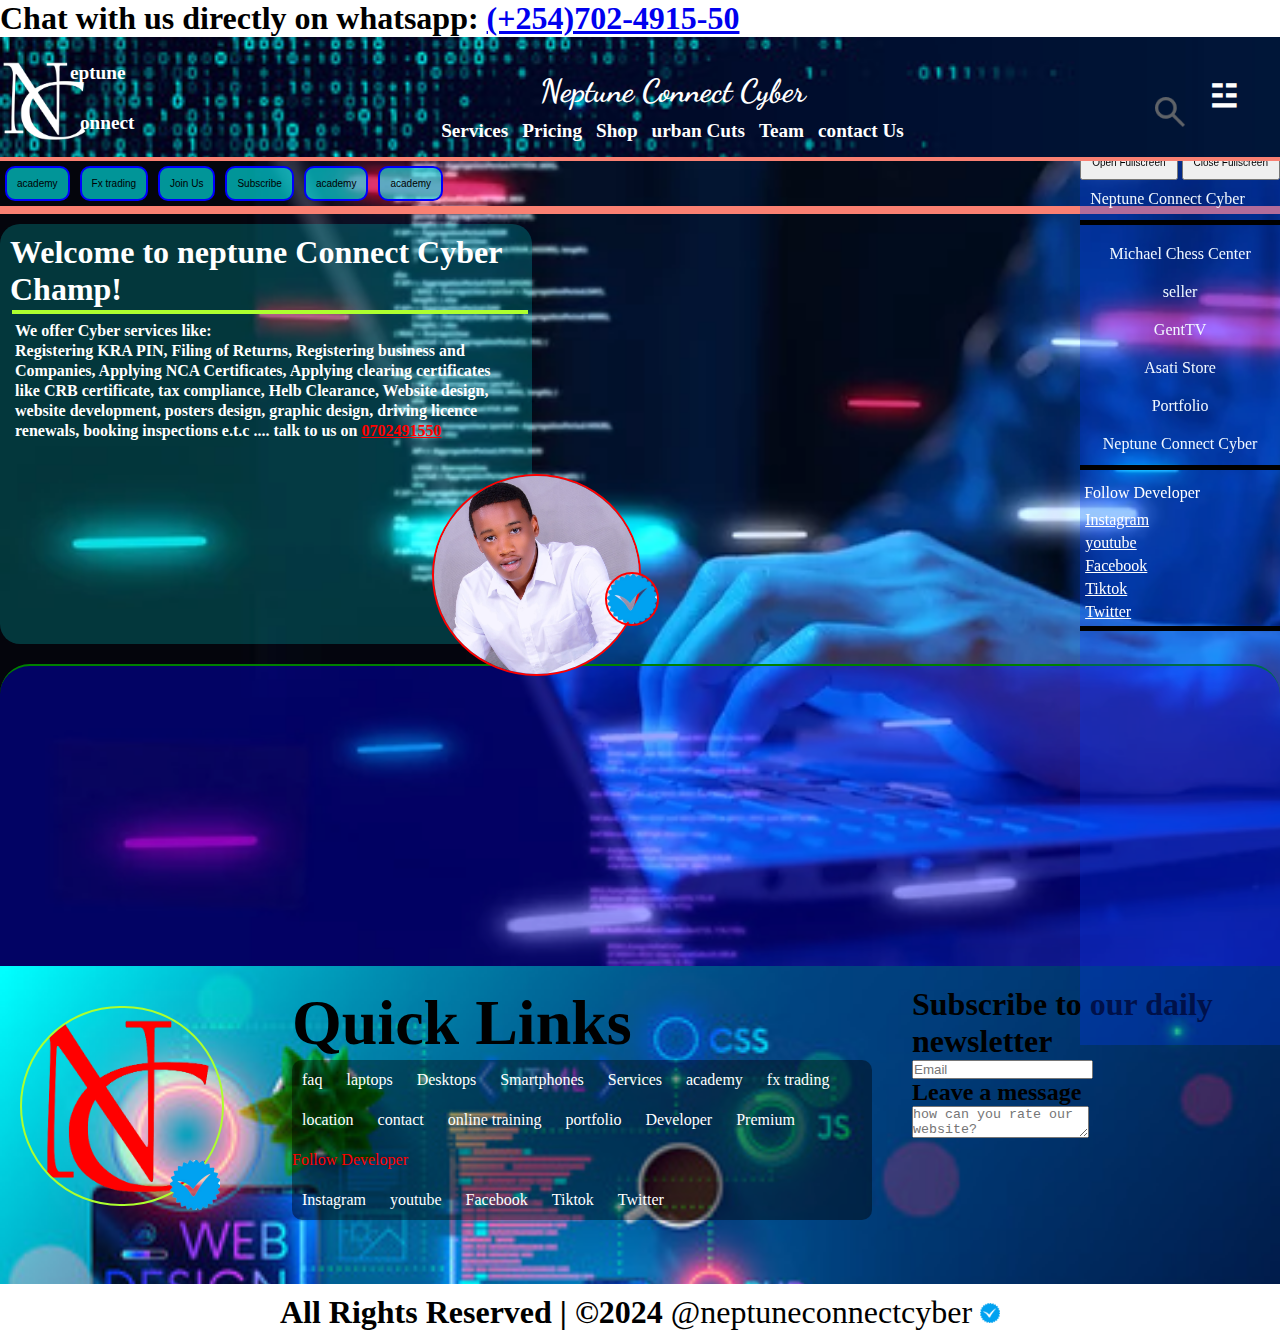
<file: index.html>
<!DOCTYPE html>
<html lang="en">
<head>
  <meta charset="UTF-8">
  <meta name="viewport" content="width=device-width, initial-scale=1.0">
  <meta name="description" content="we offer quality services to our clients">
  <meta name="keywords" content="cyber, Kenya, Nairobi cyber, Cyber in Nyamira, Best cyber, kra, eCitizen, birth certificate registration, registration forms, B2 forms, Nyabioto cyber, Business Center, Computer Shop, Ecommerce store, Best online shopping platform, Laptops, Desktops, Software development, software engineer">
  <link rel="shortcut icon" href="images/Neptune.png" type="image/x-icon">
  <title>Neptune Connect Cyber: the best online and physical cyber in and outside kenya</title>
  <link rel="stylesheet" href="style.css">

  <!--google fonts-->
  <link rel="preconnect" href="https://fonts.googleapis.com">
  <link rel="preconnect" href="https://fonts.gstatic.com" crossorigin>
  <link href="https://fonts.googleapis.com/css2?family=Ribeye&display=swap" rel="stylesheet">

  <link rel="preconnect" href="https://fonts.googleapis.com">
  <link rel="preconnect" href="https://fonts.gstatic.com" crossorigin>
  <link href="https://fonts.googleapis.com/css2?family=Engagement&family=Ribeye&display=swap" rel="stylesheet">

  <link rel="preconnect" href="https://fonts.googleapis.com">
  <link rel="preconnect" href="https://fonts.gstatic.com" crossorigin>
  <link href="https://fonts.googleapis.com/css2?family=Engagement&family=Keania+One&family=Ribeye&display=swap" rel="stylesheet">

  <link rel="preconnect" href="https://fonts.googleapis.com">
  <link rel="preconnect" href="https://fonts.gstatic.com" crossorigin>
  <link href="https://fonts.googleapis.com/css2?family=Dancing+Script:wght@400..700&display=swap" rel="stylesheet">




  <style>
    /* Safari syntax */
    :-webkit-full-screen {
      background-color: inherit;
    }
    
    /* IE11 */
    :-ms-fullscreen {
      background-color: inherit;
    }
    
    /* Standard syntax */
    :fullscreen {
      background-color: inherit;
    }
    
    /* Style the button */
    button {
      padding: 10px;
      font-size: 10px;
    }
    </style>

</head>
<body>
  <h1>Chat with us directly on whatsapp: <a href="https://wa.me/+254702491550" target="_blank">(+254)702-4915-50</a></h1>
  <div id="sideNav">
    <button onclick="openFullscreen();">Open Fullscreen</button>
    <button onclick="closeFullscreen();">Close Fullscreen</button>
    <div class="title">
      <p>Neptune Connect Cyber</p>
    </div>
    <hr>
    <div class="links">
      <a href="/">Michael Chess Center</a>
      <a href="/">seller</a>
      <a href="/">GentTV</a>
      <a href="/">Asati Store</a>
      <a href="/">Portfolio</a>
      <a href="/">Neptune Connect Cyber</a>
    </div>
    <hr>
    <div class="footerS">
      <p>Follow Developer</p>
          <a href="/">Instagram</a>
          <a href="/">youtube</a>
          <a href="/">Facebook</a>
          <a href="/">Tiktok</a>
          <a href="/">Twitter</a>
    </div>
    <hr>
    <div class="footertextS"></div>
  </div>
  <header>
    <nav id="navbar">
      <div id="logoSection">
        <div id="logoImage">
          <img src="images/NeptuneK.png" alt="NC">
        </div>
        <div id="logoTitle">
          <div id="title1">
            <p>eptune</p>
          </div>
          <div id="title2">
            <p>onnect</p>
          </div>
        </div>
      </div>
      <div id="titleSection">
        <div id="titleTop">
          <h1>Neptune Connect Cyber</h1>
        </div>
        <div id="linkSection">
          <a href="/">Services</a>
          <a href="pricing.html">Pricing</a>
          <a href="/">Shop</a>
          <a href="/">urban Cuts</a>
          <a href="/">Team</a>
          <a href="/">contact Us</a>
        </div>
      </div>
      <div id="seachButton">
        <img src="search_24dp_FILL0_wght400_GRAD0_opsz24.png" alt="Search">
      </div>
      <div id="HambergerMenu">
        <div id="button">
          &#9779;
        </div>
      </div>
    </nav>
  </header>


  <main>
    <div id="spaceHolder">
      <button>academy</button>
      <button>Fx trading</button>
      <button>Join Us</button>
      <button>Subscribe</button>
      <button>academy</button>
      <button>academy</button>
    </div>
    <hr>
    <div id="loginLanding">
      <div id="landingText">
        <h1>Welcome to neptune Connect Cyber <b>Champ!</b></h1>
        <hr>
        <p>We offer Cyber services like: <br>
        Registering KRA PIN, Filing of Returns, Registering business and Companies, Applying NCA Certificates, Applying clearing certificates like CRB certificate, tax compliance, Helb Clearance, Website design, website development, posters design, graphic design, driving licence renewals, booking inspections e.t.c .... talk to us on <a href="tel: +254702491550">0702491550</a>
        </p>
      </div>
      <div id="imageLandingtext">
        <img src="images/testimonial-1.jpg" alt="ceo">
        <img id="VerificationTick" src="ncverification.png" alt="verified">
      </div>
      <div id="loginRegistration">
      </div>
    </div>
    <div id="closingLandingPage"></div>
  </main>




  <footer>
    <div id="footerDiv">
      <div id="firstDiv">
        <div id="Image">
          <img src="images/NeptuneC.png" alt="CEO">
        </div>
        <div id="verification">
          <img src="ncverification.png" alt="Verified">
        </div>
      </div>
      <div id="secondDiv">
        <div class="quickLinks">
          <h1>Quick Links</h1>
        </div>
        <div class="quickLinksLinks">
          <a href="/">faq</a>
          <a href="/">laptops</a>
          <a href="/">Desktops</a>
          <a href="/">Smartphones</a>
          <a href="/">Services</a>
          <a href="/">academy</a>
          <a href="/">fx trading</a>
          <a href="/">location</a>
          <a href="/">contact</a>
          <a href="/">online training</a>
          <a href="/">portfolio</a>
          <a href="/">Developer</a>
          <a href="/">Premium</a>
          <br>
          <p>Follow Developer</p>
          <a href="/">Instagram</a>
          <a href="/">youtube</a>
          <a href="/">Facebook</a>
          <a href="/">Tiktok</a>
          <a href="/">Twitter</a>
        </div>
      </div>
      <div id="thirdDiv">
        <h1>Subscribe to our daily newsletter</h1>
        <input type="email" name="mail" id="mail" placeholder="Email">
        <h2>Leave a message</h2>
        <textarea name="" id="textarea1" placeholder="how can you rate our website?"></textarea>
      </div>
    </div>
    <div id="fixedPosition">
      <p>
        <b>
          All Rights Reserved | &copy;2024
        </b>
        <a href="/">
          @neptuneconnectcyber
          <img src="ncverification.png" alt="Verified">
        </a>
      </p>
    </div>
  </footer>



  <script>
    var elem = document.documentElement;
    function openFullscreen() {
      if (elem.requestFullscreen) {
        elem.requestFullscreen();
      } else if (elem.webkitRequestFullscreen) { /* Safari */
        elem.webkitRequestFullscreen();
      } else if (elem.msRequestFullscreen) { /* IE11 */
        elem.msRequestFullscreen();
      }
    }
    
    function closeFullscreen() {
      if (document.exitFullscreen) {
        document.exitFullscreen();
      } else if (document.webkitExitFullscreen) { /* Safari */
        document.webkitExitFullscreen();
      } else if (document.msExitFullscreen) { /* IE11 */
        document.msExitFullscreen();
      }
    }
    </script>



</body>
</html>
</file>
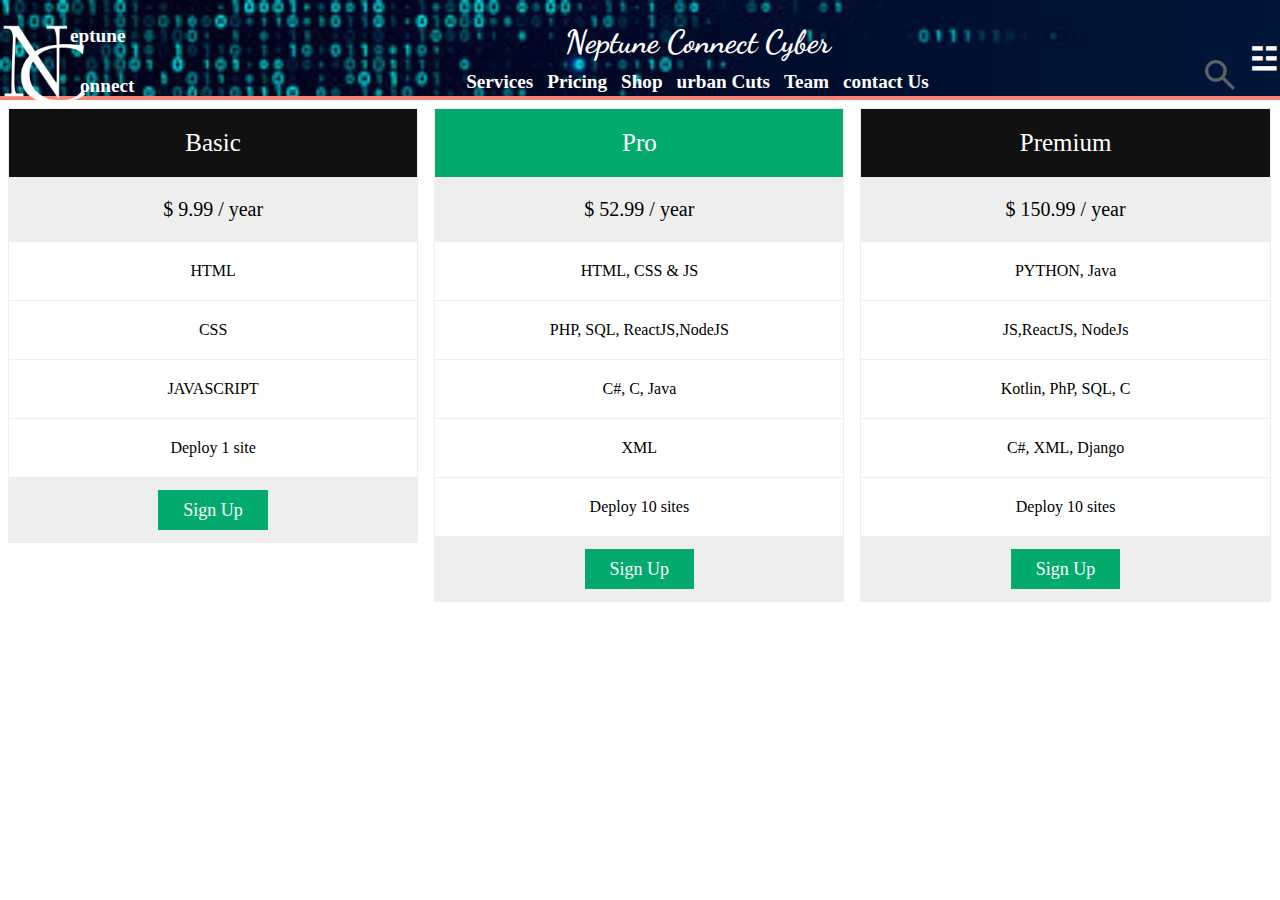
<file: pricing.html>
<!DOCTYPE html>
<html>
  <head>
    <meta charset="UTF-8">
    <meta name="viewport" content="width=device-width, initial-scale=1.0">
    <meta name="description" content="we offer quality services to our clients">
    <meta name="keywords" content="cyber, Kenya, Nairobi cyber, Cyber in Nyamira, Best cyber, kra, eCitizen, birth certificate registration, registration forms, B2 forms, Nyabioto cyber, Business Center, Computer Shop, Ecommerce store, Best online shopping platform, Laptops, Desktops, Software development, software engineer">
    <link rel="shortcut icon" href="\images/Neptune.png" type="image/x-icon">
    <title>Neptune Connect Cyber: the best online and physical cyber in and outside kenya</title>



    <!--google fonts-->
  <link rel="preconnect" href="https://fonts.googleapis.com">
  <link rel="preconnect" href="https://fonts.gstatic.com" crossorigin>
  <link href="https://fonts.googleapis.com/css2?family=Ribeye&display=swap" rel="stylesheet">

  <link rel="preconnect" href="https://fonts.googleapis.com">
  <link rel="preconnect" href="https://fonts.gstatic.com" crossorigin>
  <link href="https://fonts.googleapis.com/css2?family=Engagement&family=Ribeye&display=swap" rel="stylesheet">

  <link rel="preconnect" href="https://fonts.googleapis.com">
  <link rel="preconnect" href="https://fonts.gstatic.com" crossorigin>
  <link href="https://fonts.googleapis.com/css2?family=Engagement&family=Keania+One&family=Ribeye&display=swap" rel="stylesheet">

  <link rel="preconnect" href="https://fonts.googleapis.com">
  <link rel="preconnect" href="https://fonts.gstatic.com" crossorigin>
  <link href="https://fonts.googleapis.com/css2?family=Dancing+Script:wght@400..700&display=swap" rel="stylesheet">
    <link rel="stylesheet" href="\style.css">
    <style>
    * {
      box-sizing: border-box;
    }

    .columns {
      float: left;
      width: 33.3%;
      padding: 8px;
    }

    .price {
      list-style-type: none;
      border: 1px solid #eee;
      margin: 0;
      padding: 0;
      -webkit-transition: 0.3s;
      transition: 0.3s;
    }

    .price:hover {
      box-shadow: 0 8px 12px 0 rgba(0,0,0,0.2)
    }

    .price .header {
      background-color: #111;
      color: white;
      font-size: 25px;
    }

    .price li {
      border-bottom: 1px solid #eee;
      padding: 20px;
      text-align: center;
    }

    .price .grey {
      background-color: #eee;
      font-size: 20px;
    }

    .button {
      background-color: #04AA6D;
      border: none;
      color: white;
      padding: 10px 25px;
      text-align: center;
      text-decoration: none;
      font-size: 18px;
    }

    @media only screen and (max-width: 600px) {
      .columns {
        width: 100%;
      }
    }
    </style>
  </head>
  <body>
    <header>
      <nav id="navbar">
        <div id="logoSection">
          <div id="logoImage">
            <img src="\images/NeptuneK.png" alt="NC">
          </div>
          <div id="logoTitle">
            <div id="title1">
              <p>eptune</p>
            </div>
            <div id="title2">
              <p>onnect</p>
            </div>
          </div>
        </div>
        <div id="titleSection">
          <div id="titleTop">
            <h1>Neptune Connect Cyber</h1>
          </div>
          <div id="linkSection">
            <a href="#">Services</a>
            <a href="#">Pricing</a>
            <a href="#">Shop</a>
            <a href="#">urban Cuts</a>
            <a href="#">Team</a>
            <a href="#">contact Us</a>
          </div>
        </div>
        <div id="seachButton">
          <img src="search_24dp_FILL0_wght400_GRAD0_opsz24.png" alt="Search">
        </div>
        <div id="HambergerMenu">
          <div id="button">
            &#9779;
          </div>
        </div>
      </nav>
    </header>
    <div class="columns">
      <ul class="price">
        <li class="header">Basic</li>
        <li class="grey">$ 9.99 / year</li>
        <li>HTML</li>
        <li>CSS</li>
        <li>JAVASCRIPT</li>
        <li>Deploy 1 site</li>
        <li class="grey"><a href="#" class="button">Sign Up</a></li>
      </ul>
    </div>

    <div class="columns">
      <ul class="price">
        <li class="header" style="background-color:#04AA6D">Pro</li>
        <li class="grey">$ 52.99 / year</li>
        <li>HTML, CSS & JS</li>
        <li>PHP, SQL, ReactJS,NodeJS</li>
        <li>C#, C, Java</li>
        <li>XML</li>
        <li>Deploy 10 sites</li>
        <li class="grey"><a href="#" class="button">Sign Up</a></li>
      </ul>
    </div>

    <div class="columns">
      <ul class="price">
        <li class="header">Premium</li>
        <li class="grey">$ 150.99 / year</li>
        <li>PYTHON, Java</li>
        <li>JS,ReactJS, NodeJs</li>
        <li>Kotlin, PhP, SQL, C</li>
        <li>C#, XML, Django</li>
        <li>Deploy 10 sites</li>
        <li class="grey"><a href="#" class="button">Sign Up</a></li>
      </ul>
    </div>

  </body>
</html>
</file>
<file: style.css>
*{
  margin: 0;
  padding: 0;
}

body{
  header{
      position: -webkit-sticky;
      position: sticky;
      top: 0;
    #navbar{
      width: 100%;
      height: 100px;
      background-image: url(images/code.jpg);
      background-repeat: no-repeat;
      background-size: cover;
      border-bottom: 4px solid salmon;
      display: flex;
      padding-top: 20px;

      #logoSection{
        width: 200px;
        height: inherit;
        display: flex;
        #logoImage{
          img{
            width: 90px;
            height: inherit;
            cursor: pointer;
          }
        }
        #logoTitle{
          #title1{
            position: relative;
            left: -20px;
            bottom: -5px;
            p{
              color: white;
              font-size: larger;
              font-weight: bold;
              cursor: pointer;
            }
          }
          #title2{
            position: relative;
            bottom: -33px;
            left: -10px;
            p{
              color: white;
              font-size: larger;
              font-weight: bold;
              cursor: pointer;
            }
          }
        }
      }
      #titleSection{
        margin: auto;
        #titleTop{
          margin-bottom: 10px;
          text-align: center;
          h1{
            color: white;
            cursor: pointer;
            font-family: "Dancing Script", cursive;
          }
        }
        #linkSection{
          margin-top: 5px;
          a{
            color: white;
            text-decoration: none;
            align-items: center;
            margin: 5px;
            font-size: larger;
            font-weight: bold;
          }
        }
      }
      #seachButton{
        align-items: center;
        height: 50x;
        width: 35px;
        padding: 5px;
        img{
          color: white;
          height: 40px;
          margin-top: 30px;
        }
      }
      #HambergerMenu{
        width: 50px;
        height: auto;
        padding: 20px;
        #button{
          width: inherit;
          color: white;
          font-size: xx-large;
          font-weight: bolder;
          cursor: pointer;
        }
      }
    }
  }


  #sideNav{
    /*background-color: rgba(0, 26, 255, 0.493);*/
    background-color: rgba(0, 60, 255, 0.288);
    padding-top: 40px;
    position: fixed;
    right: 0px;
    top: 105px;
    height: 100%;
    overflow-y: scroll;
    .title{
      color: aliceblue;
      padding: 10px;
    }
    hr{
      background-color: black;
      height: 5px;
      border: none;
      margin-top: 2px;
      margin-bottom: 10px;
    }
    .links{
      a{
        display: block;
        text-decoration: none;
        color: aliceblue;
        text-align: center;
        padding: 10px;
      }
    }
    .footerS{
      p{
        color: white;
        padding: 4px;
      }
      a{
        color: white;
        display: block;
        margin: 5px;
      }
    }
  }



  main{
    background-image: url(images/code2.webp);
    background-repeat: no-repeat;
    background-size: cover;
    height: 60%;
    width: 100%;
    #spaceHolder{
      display: flex;
      button{
        padding: 10px;
        background-color: rgba(0, 255, 255, 0.575);
        color: black;
        margin: 5px;
        border-radius: 10px;
        border: 2px solid blue;
      }
    }
    hr{
      border: 4px solid salmon;
      width: 100%;
    }
    #loginLanding{
      display: flex;
      margin-top: 10px;
      #landingText{
        width: 40%;
        height: 400px;
        background-color: rgba(0, 255, 255, 0.199);
        border-radius: 20px;
        padding: 10px;
        h1{
          color: white;
        }
        hr{
          border: 2px solid greenyellow;
          background-color: greenyellow;
          margin: 2px;
        }
        p{
          color: white;
          padding: 5px;
          line-height: 20px;
          font-weight: bold;
          a{
            color: red;
          }
        }
      }
      #imageLandingtext{
        width: 40%;
        position: relative;
        bottom: -250px;
        left: -100px;
        border-radius: 100%;
        img{
          width: inherit;
          border-radius: 100%;
          border: 2px solid red;
        }
        #VerificationTick{
          width: 50px;
          position: relative;
          left: -40px;
          top: -50px;
        }
      }
    }
    #closingLandingPage{
      display: block;
      background-color: rgba(0, 0, 255, 0.363);
      width: 100%;
      height: 300px;
      margin-top: 20px;
      border-top-left-radius: 30px;
      border-top-right-radius: 30px;
      border-top: 2px solid green;
    }
  }






  footer{
    height: 20%;
    #footerDiv{
      background-image: url(images/code5.jpg);
      background-repeat: no-repeat;
      background-size: cover;
      display: flex;
      #firstDiv{
        background-color: inherit;
        padding: 20px;
        width: 20%;
        #Image{
          width: 200px;
          border-radius: 100px;
          background-size: contain;
          margin-top: 20px;
          img{
            width: inherit;
            border-radius: 100px;
            border: 2px solid greenyellow;
            
          }
        }
        #verification{
          width: 50px;
          position: relative;
          top: -50px;
          right: -150px;
          img{
            width: inherit;
          }
        }
      }
      #secondDiv{
        background-color: inherit;
        width: 50%;
        padding: 20px;
        .quickLinks{
          font-size: xx-large;
        }
        .quickLinksLinks{
          line-height: 40px;
          background-color: rgba(0, 0, 0, 0.418);
          border-radius: 10px;
          a{
            color: white;
            text-decoration: none;
            margin: 10px;
          }
          p{
            color: red;
            text-decoration: wavy;
          }
        }
      }
      #thirdDiv{
        background-color: inherit;
        width: 30%;
        padding: 20px;
      }
    }
    #fixedPosition{
      padding: 10px;
      text-align: center;
      p{
        font-size: xx-large;
        a{
          text-decoration: none;
          color: black;
          img{
            width: 20px;
          }
        }
      }
    }
  }
}

@media (max-width: 600px) {
  body{
    width: 100%;
    height: 100%;
    header{
        position: -webkit-sticky;
        position: sticky;
        top: 0;
      #navbar{
        width: 100%;
        height: 100px;
        background-image: url(images/code.jpg);
        background-repeat: no-repeat;
        background-size: cover;
        border-bottom: 4px solid salmon;
        display: flex;
  
        #logoSection{
          width: 200px;
          height: inherit;
          display: flex;
          #logoImage{
            img{
              width: 90px;
              height: inherit;
              cursor: pointer;
            }
          }
          #logoTitle{
            #title1{
              position: relative;
              left: -20px;
              bottom: -5px;
              p{
                color: white;
                font-size: larger;
                font-weight: bold;
                cursor: pointer;
              }
            }
            #title2{
              position: relative;
              bottom: -33px;
              left: -10px;
              p{
                color: white;
                font-size: larger;
                font-weight: bold;
                cursor: pointer;
              }
            }
          }
        }
        #titleSection{
          margin: auto;
          #titleTop{
            margin-bottom: 10px;
            text-align: center;
            h1{
              color: white;
              cursor: pointer;
              font-family: "Dancing Script", cursive;
            }
          }
          #linkSection{
            margin-top: 5px;
            display: none;
            a{
              color: white;
              text-decoration: none;
              align-items: center;
              margin: 5px;
              font-size: larger;
              font-weight: bold;
            }
          }
        }
        #seachButton{
          align-items: center;
          height: 50x;
          width: 35px;
          padding: 5px;
          display: none;
          img{
            color: white;
            height: 40px;
            margin-top: 30px;
          }
        }
        #HambergerMenu{
          width: 50px;
          height: auto;
          padding: 20px;
          #button{
            width: inherit;
            color: white;
            font-size: xx-large;
            font-weight: bolder;
            cursor: pointer;
          }
        }
      }
    }
  
  
    #sideNav{
      /*background-color: rgba(0, 26, 255, 0.493);*/
      background-color: rgb(0, 0, 0);
      padding-top: 40px;
      position: fixed;
      height: 100%;
      width: 100%;
      display: none;
      .title{
        color: aliceblue;
        padding: 10px;
      }
      hr{
        background-color: black;
        height: 5px;
        border: none;
        margin-top: 2px;
        margin-bottom: 10px;
      }
      .links{
        a{
          display: block;
          text-decoration: none;
          color: aliceblue;
          text-align: center;
          padding: 10px;
        }
      }
      .footerS{
        p{
          color: white;
          padding: 4px;
        }
        a{
          color: white;
          display: block;
          margin: 5px;
        }
      }
    }
  
  
  
    main{
      background-image: url(images/code2.webp);
      background-repeat: no-repeat;
      background-size: cover;
      height: 100%;
      width: 100%;
      display: block;
      #spaceHolder{
        display: block;
        width: 100%;
        button{
          padding: 10px;
          background-color: rgba(0, 255, 255, 0.575);
          color: black;
          margin: 5px;
          border-radius: 10px;
          border: 2px solid blue;
        }
      }
      hr{
        border: 2px solid salmon;
        width: 100%;
      }
      #loginLanding{
        display: block;
        margin-top: 10px;
        #landingText{
          width: 90%;
          margin-left: 2%;
          height: auto;
          background-color: rgba(0, 255, 255, 0.199);
          border-radius: 20px;
          padding: 10px;
          display: flex;
          margin-bottom: 10px;
          h1{
            color: white;
          }
          hr{
            border: 2px solid greenyellow;
            background-color: greenyellow;
            width: 2px;
            margin: 2px;
          }
          p{
            color: white;
            padding: 5px;
            a{
              color: red;
            }
          }
        }
        #imageLandingtext{
          display: block;
          width: 100%;
          position: static;
          border-radius: 100%;
          img{
            width: 200px;
            margin-left: 20px;
            border-radius: 100%;
            border: 2px solid red;
          }
          #VerificationTick{
            display: none;
            position: relative;
            top: -100px;
            left: 250px;
            img{
              width: inherit;
            }
          }
        }
      }
      #closingLandingPage{
        display: block;
        background-color: rgba(0, 0, 255, 0.363);
        width: 100%;
        height: 300px;
        margin-top: 20px;
        border-top-left-radius: 30px;
        border-top-right-radius: 30px;
        border-top: 2px solid green;
      }
    }
  
  
  
  
  
  
    footer{
      height: 20%;
      #footerDiv{
        background-image: url(images/code5.jpg);
        background-repeat: no-repeat;
        background-size: cover;
        display: block;
        #firstDiv{
          background-color: inherit;
          padding: 20px;
          width: 90%;
          display: block;
          #Image{
            width: 200px;
            border-radius: 100px;
            background-size: contain;
            margin-top: 20px;
            img{
              width: inherit;
              border-radius: 100px;
              border: 2px solid greenyellow;
              
            }
          }
          #verification{
            width: 50px;
            position: relative;
            top: -50px;
            right: -150px;
            img{
              width: inherit;
            }
          }
        }
        #secondDiv{
          background-color: inherit;
          width: 90%;
          padding: 20px;
          display: block;
          .quickLinks{
            font-size: xx-large;
          }
          .quickLinksLinks{
            line-height: 40px;
            background-color: rgba(0, 0, 0, 0.418);
            border-radius: 10px;
            a{
              color: white;
              text-decoration: none;
              margin: 10px;
            }
            p{
              color: red;
              text-decoration: wavy;
            }
          }
        }
        #thirdDiv{
          background-color: inherit;
          width: 90%;
          padding: 20px;
          display: block;
        }
      }
      #fixedPosition{
        padding: 10px;
        text-align: center;
        p{
          font-size: xx-large;
          a{
            text-decoration: none;
            color: black;
            img{
              width: 20px;
            }
          }
        }
      }
    }
  }
}
</file>
